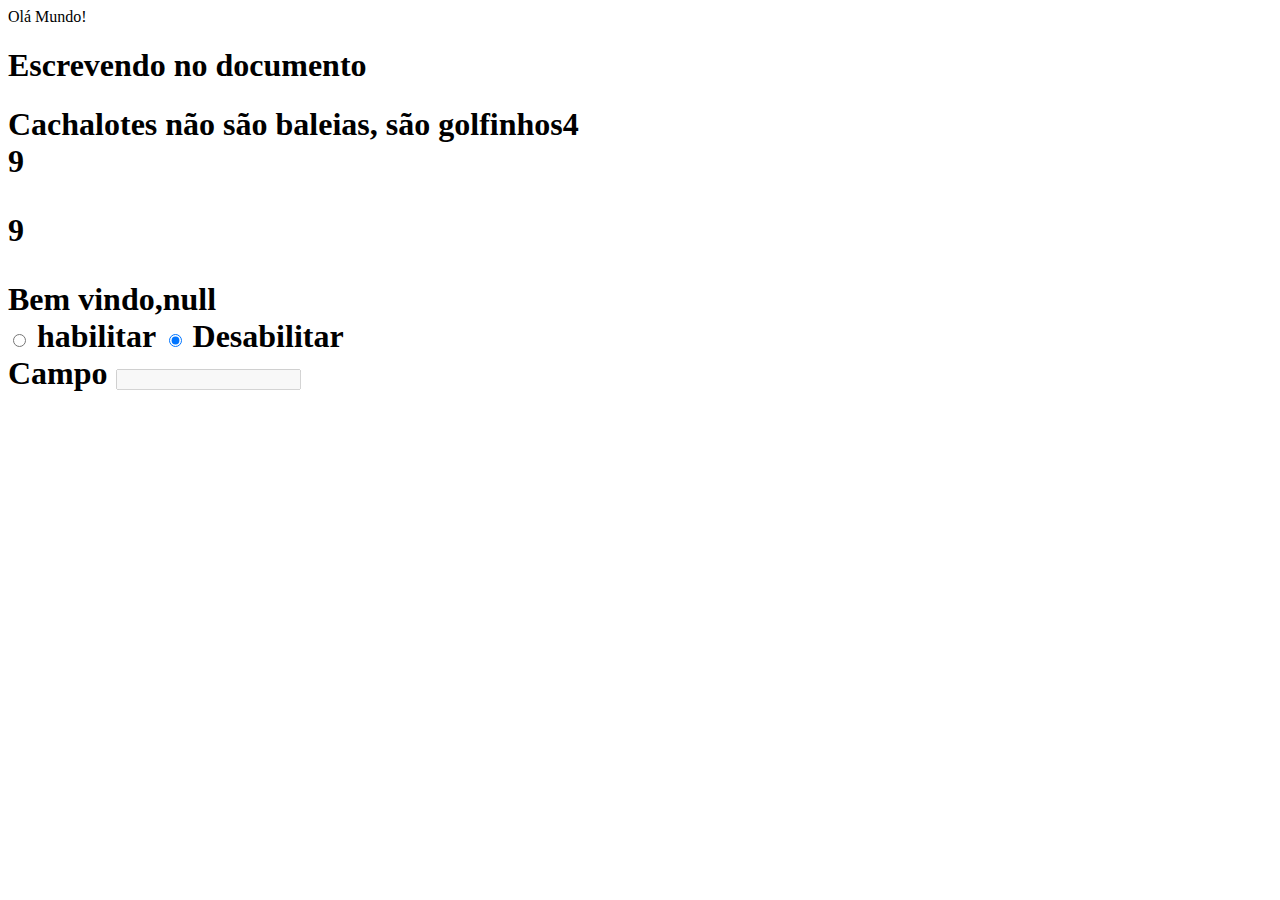
<file: exemplojs.html>
<!DOCTYPE html>
<html lang="pt-br">
<head>
    <meta charset="UTF-8">
    <meta http-equiv="X-UA-Compatible" content="IE=edge">
    <meta name="viewport" content="width=device-width, initial-scale=1.0">
    <title>Javascript</title>
</head>
<body>
    <script>
        //Caixa de alerta
        /*comentario
        com mais de 
        uma linha*/
        alert('Alô Mundo!');
        alert('Não ironicamente....');
        document.write('Olá Mundo!');
        document.write('<h1>Escrevendo no documento<h1>')
        document.write("Cachalotes não são baleias, são golfinhos");
        document.write(4);
        document.write('<br>');
        document.write(3*3);
    </script>

    <p id="elemento"></p>
    <script>
      const meuP = document.getElementById('elemento').innerHTML = 5+7-3;
   var ano = 2023;
   var nome = 'Nano';
   var profissao = 'Estudante';
   meuP.innerHTML = 'Eu sou'+nome+ ' minha ocupação em' +ano+ 'é' +profissao;
   
   var nome2 = prompt('Qual é o seu nome:');
   document.write('Bem vindo,'+nome2)
   </script>

   <form action="" name="formulario">
    <input type="radio" name="habilita" id="sim"
    value="sim" onclick="HabilitarCampo(1)"> habilitar
    <input type="radio" name="habilita" id="nao"
    value="nao" checked onclick="HabilitarCampo(0)"> Desabilitar
    <br>
    <label>Campo</label>
    <input type="text" name="campo" id="campo" disabled>
   </form>
   <script>
    function HabilitarCampo(opcao){
        if(opcao){
            document.formulario.campo.disabled = false;
        }
        else{
            document.formulario.campo.value = '';
            document.formulario.campo.disabled = true;
        }
    }
  
    
   </script>
</body>
</html>
</file>
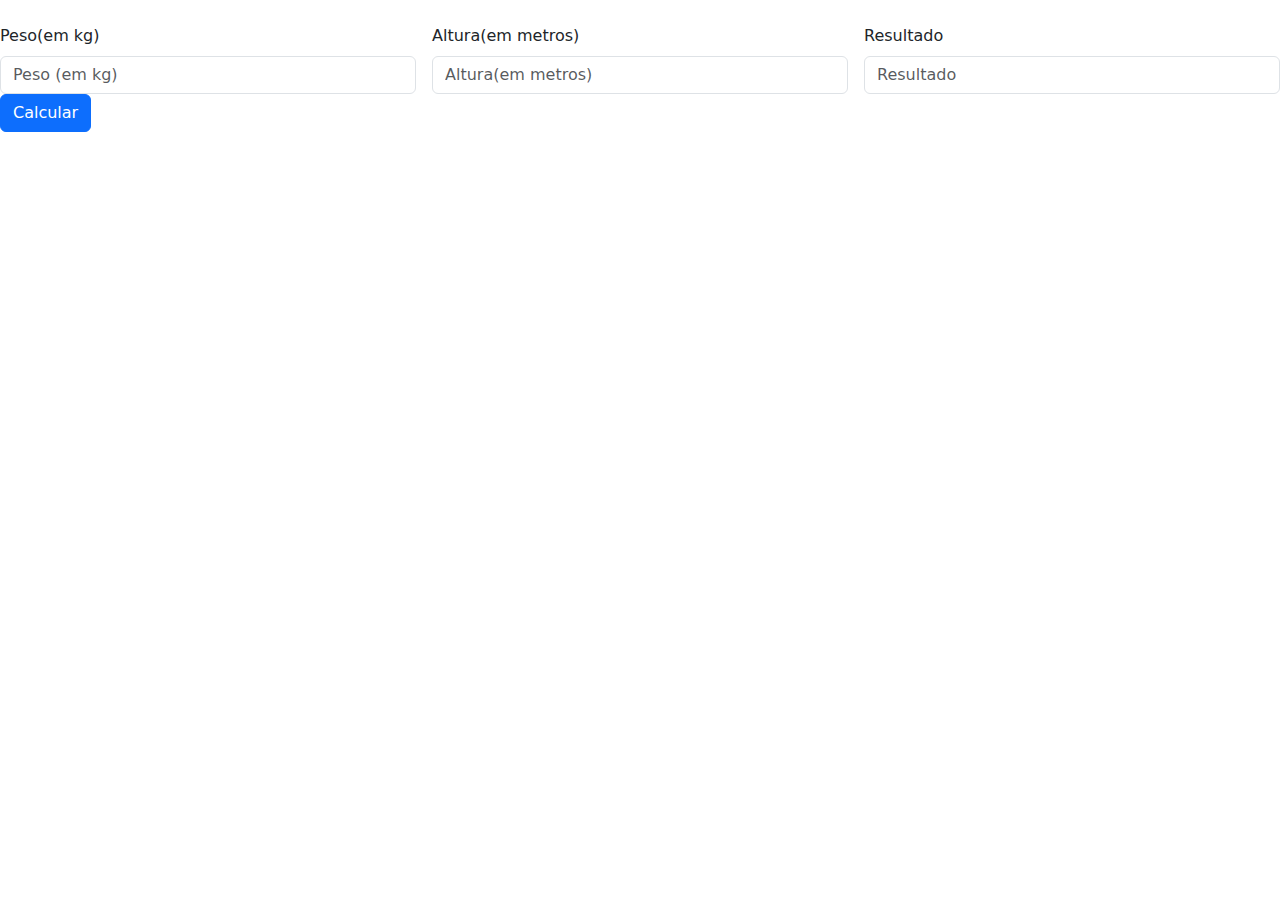
<file: imc.html>
<!DOCTYPE html>
<html lang="en">
<head>
    <meta charset="UTF-8">
    <meta http-equiv="X-UA-Compatible" content="IE=edge">
    <meta name="viewport" content="width=device-width, initial-scale=1.0">
    <link rel="stylesheet" href="bootstrap/css/bootstrap.min.css">
    <title>IMC</title>
</head>
<bod<main class="container mt-3">
    <form action="">
       <div class="row g-3">
           <div class="col">
               <label for="peso" class="form-label">Peso(em kg)</label>
             <input type="text" class="form-control" placeholder="Peso (em kg)" 
             aria-label="Peso" name="peso" id="peso">
           </div>
           <div class="col">
               <label for="numero2" class="form-label">Altura(em metros)</label>
             <input type="text" class="form-control" placeholder="Altura(em metros)" 
             aria-label="Altura(em metros)" name="altura" id="altura">
           </div>
           <div class="col">
               <label class="form-label">Resultado</label>
               <input type="text" class="form-control" placeholder="Resultado" 
             aria-label="Resultado" name="resultado" id="resultado" readonly>
           </div>
         </div>
         <button type="button" id="btnCalcular"
         class="btn btn-primary">Calcular</button>

    </form>
   </main>

   <footer>
       
   </footer>
   <script src="js/imc.js"></script>
</body>
</html>
</file>
